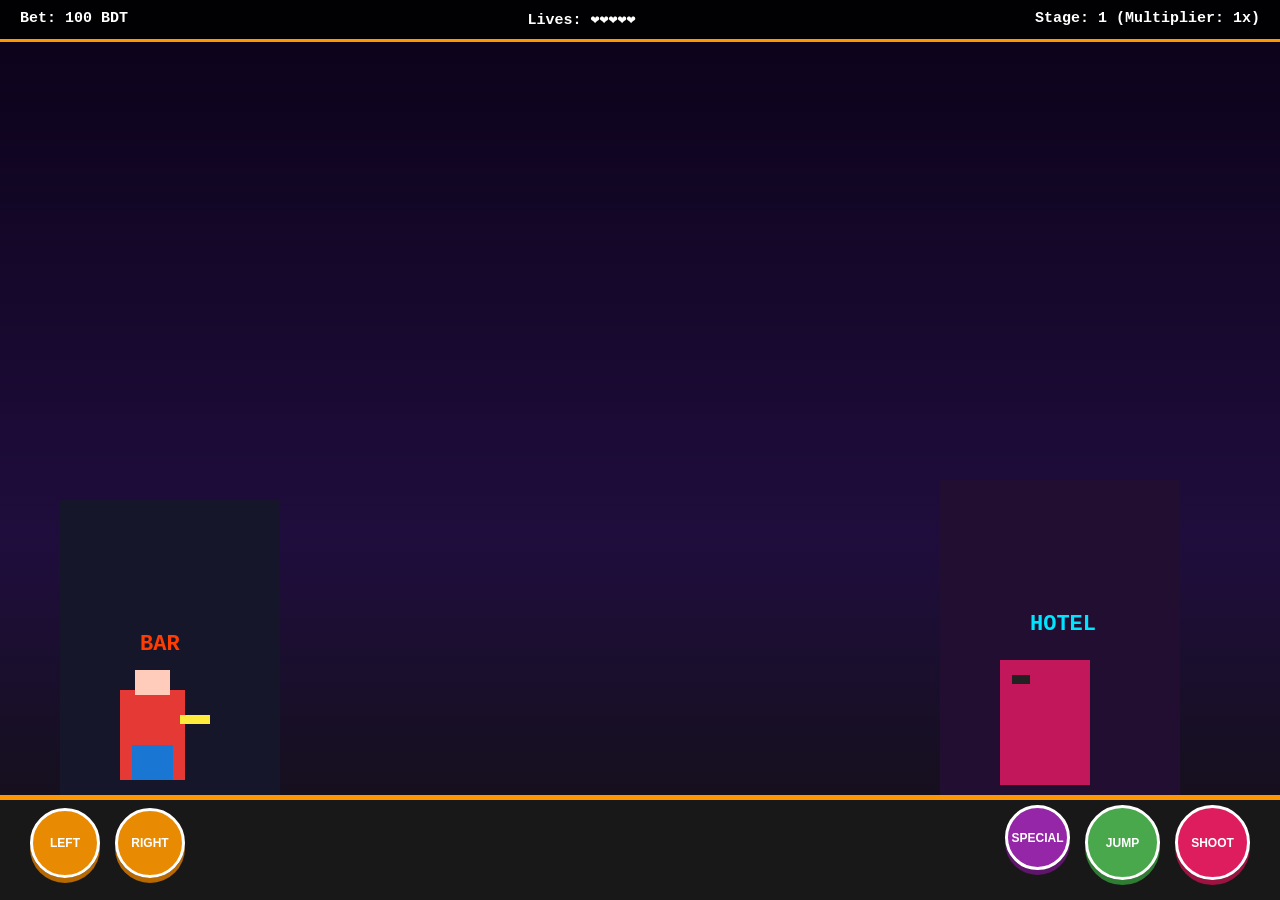
<file: index.html>
<!DOCTYPE html>
<html lang="en">
<head>
    <meta charset="UTF-8">
    <meta name="viewport" content="width=device-width, initial-scale=1.0, maximum-scale=1.0, user-scalable=no">
    <title>BX Mustafa Retro Arcade Game</title>
    <style>
        * { box-sizing: border-box; margin: 0; padding: 0; }
        body { 
            background: #000; 
            color: #fff; 
            font-family: 'Courier New', Courier, monospace; 
            overflow: hidden; 
            touch-action: none;
            width: 100vw;
            height: 100vh;
        }
        #game-container { 
            position: relative; 
            width: 100vw; 
            height: 100vh; 
            background: #050505;
        }
        #hud { 
            position: absolute;
            top: 0; left: 0; width: 100%;
            display: flex; justify-content: space-between; 
            background: rgba(0, 0, 0, 0.9); 
            padding: 10px 20px; 
            font-size: 15px; 
            font-weight: bold; 
            z-index: 10;
            border-bottom: 3px solid #ff9800;
        }
        canvas { 
            display: block; 
            width: 100%; 
            height: 100%; 
        }
        #controls { 
            position: absolute;
            bottom: 20px; left: 0; width: 100%;
            display: flex; justify-content: space-between; 
            align-items: center; padding: 0 30px; 
            z-index: 10;
            pointer-events: none;
        }
        .d-pad, .action-pad { display: flex; gap: 15px; pointer-events: auto; }
        .arcade-btn { 
            width: 70px; height: 70px; 
            background: rgba(255, 152, 0, 0.9); 
            border: 3px solid #fff; border-radius: 50%; 
            color: #fff; font-size: 12px; font-weight: bold; 
            cursor: pointer; display: flex; align-items: center; justify-content: center; 
            box-shadow: 0 5px 0 #b76800;
            text-transform: uppercase;
        }
        .arcade-btn:active { transform: translateY(4px); box-shadow: 0 1px 0 #b76800; }
        .shoot-btn { background: rgba(233, 30, 99, 0.95); box-shadow: 0 5px 0 #9c1341; width: 75px; height: 75px; }
        .jump-btn { background: rgba(76, 175, 80, 0.95); box-shadow: 0 5px 0 #2e7d32; width: 75px; height: 75px; }
        .special-btn { background: rgba(156, 39, 176, 0.95); box-shadow: 0 5px 0 #5e156b; width: 65px; height: 65px; }

        #modal { 
            display: none; position: fixed; top: 0; left: 0; 
            width: 100%; height: 100%; background: rgba(0,0,0,0.92); 
            justify-content: center; align-items: center; z-index: 100; 
        }
        .modal-content { 
            background: #1a1a1a; padding: 35px; 
            border: 4px solid #ff9800; border-radius: 12px; 
            text-align: center; max-width: 400px; 
        }
        .modal-btn { 
            padding: 12px 30px; font-size: 18px; 
            background: #e91e63; border: none; color: white; 
            cursor: pointer; font-weight: bold; border-radius: 6px; margin-top: 20px; 
            box-shadow: 0 4px 0 #9c1341;
        }
        .modal-btn:active { transform: translateY(4px); box-shadow: 0 0 0 #9c1341; }
    </style>
</head>
<body>

    <div id="game-container">
        <div id="hud">
            <div>Bet: <span id="bet-amount">100</span> BDT</div>
            <div>Lives: <span id="lives">❤️❤️❤️❤️❤️</span></div>
            <div>Stage: <span id="stage">1</span> (Multiplier: <span id="multiplier">1x</span>)</div>
        </div>
        <canvas id="gameCanvas"></canvas>

        <div id="controls">
            <div class="d-pad">
                <button class="arcade-btn" ontouchstart="movePlayer('left')" onmousedown="movePlayer('left')" ontouchend="stopPlayer()" onmouseup="stopPlayer()">LEFT</button>
                <button class="arcade-btn" ontouchstart="movePlayer('right')" onmousedown="movePlayer('right')" ontouchend="stopPlayer()" onmouseup="stopPlayer()">RIGHT</button>
            </div>
            <div class="action-pad">
                <button class="arcade-btn special-btn" onclick="specialPower()">SPECIAL</button>
                <button class="arcade-btn jump-btn" onclick="jumpPlayer()">JUMP</button>
                <button class="arcade-btn shoot-btn" onclick="shoot()">SHOOT</button>
            </div>
        </div>
    </div>

    <div id="modal">
        <div class="modal-content">
            <h2 style="color: #e91e63; margin-bottom: 15px;">GAME OVER!</h2>
            <p style="font-size: 15px; line-height: 1.5; margin-bottom: 10px;">Purchase 1 Live for 10 BDT to continue your mission and keep your active bet!</p>
            <button class="modal-btn" onclick="buyLife()">BUY 1 LIFE FOR 10 BDT</button>
        </div>
    </div>

<script>
    const canvas = document.getElementById("gameCanvas");
    const ctx = canvas.getContext("2d");

    function resizeCanvas() {
        canvas.width = window.innerWidth;
        canvas.height = window.innerHeight;
    }
    window.addEventListener('resize', resizeCanvas);
    resizeCanvas();

    let player = { x: 120, y: canvas.height - 230, width: 65, height: 110, vx: 0, speed: 7, isJumping: false };
    let enemy = { x: canvas.width - 280, y: canvas.height - 240, width: 90, height: 125, hp: 5 };
    let bullets = [];
    
    let balance = 1000;
    let bet = 100;
    let lives = 5;
    let currentStage = 1;
    let multiplier = 1;

    function updateHUD() {
        document.getElementById("bet-amount").innerText = bet;
        document.getElementById("lives").innerText = "❤️".repeat(lives > 0 ? lives : 0);
        document.getElementById("stage").innerText = currentStage;
        document.getElementById("multiplier").innerText = multiplier + "x";
    }

    function movePlayer(dir) {
        if (dir === 'left') player.vx = -player.speed;
        if (dir === 'right') player.vx = player.speed;
    }

    function stopPlayer() { player.vx = 0; }

    function jumpPlayer() {
        if (!player.isJumping) {
            player.isJumping = true;
            let jumpCount = 0;
            let jumpInterval = setInterval(() => {
                player.y -= 14;
                jumpCount++;
                if (jumpCount > 12) {
                    clearInterval(jumpInterval);
                    let fallInterval = setInterval(() => {
                        player.y += 14;
                        jumpCount--;
                        if (jumpCount <= 0) {
                            clearInterval(fallInterval);
                            player.isJumping = false;
                        }
                    }, 25);
                }
            }, 25);
        }
    }

    function shoot() {
        bullets.push({ x: player.x + player.width, y: player.y + 40, width: 18, height: 6, speed: 16 });
    }

    function specialPower() {
        enemy.hp -= 3;
        checkEnemyStatus();
    }

    function checkEnemyStatus() {
        if (enemy.hp <= 0) {
            if (currentStage < 5) {
                alert(`Congratulations! Stage ${currentStage} cleared. Multiplier is now ${currentStage + 1}x!`);
                currentStage++;
                multiplier = currentStage;
                enemy.hp = 5 + (currentStage * 3);
                enemy.x = canvas.width - 280;
            } else {
                let winAmount = bet * multiplier;
                balance += winAmount;
                alert(`🎉 Incredible! You defeated the final Dragon Boss and won ${winAmount} BDT!`);
                currentStage = 1;
                multiplier = 1;
                lives = 5;
                enemy.hp = 5;
            }
            updateHUD();
        }
    }

    function playerDies() {
        lives--;
        updateHUD();
        if (lives <= 0) {
            document.getElementById("modal").style.display = "flex";
        }
    }

    function buyLife() {
        if (balance >= 10) {
            balance -= 10;
            lives = 3;
            document.getElementById("modal").style.display = "none";
            updateHUD();
        } else {
            alert("Insufficient balance in wallet!");
        }
    }

    function gameLoop() {
        ctx.clearRect(0, 0, canvas.width, canvas.height);

        // Retro Arcade Background (City Buildings & Neon Signs)
        let bgGrad = ctx.createLinearGradient(0, 0, 0, canvas.height);
        bgGrad.addColorStop(0, "#0b0218");
        bgGrad.addColorStop(0.6, "#1f0d3d");
        bgGrad.addColorStop(1, "#111");
        ctx.fillStyle = bgGrad;
        ctx.fillRect(0, 0, canvas.width, canvas.height);

        // Building 1 (BAR)
        ctx.fillStyle = "#16162b";
        ctx.fillRect(60, canvas.height - 400, 220, 300);
        ctx.fillStyle = "#ff3d00";
        ctx.font = "bold 22px Courier New";
        ctx.fillText("BAR", 140, canvas.height - 250);

        // Building 2 (HOTEL)
        ctx.fillStyle = "#220e30";
        ctx.fillRect(canvas.width - 340, canvas.height - 420, 240, 320);
        ctx.fillStyle = "#00e5ff";
        ctx.fillText("HOTEL", canvas.width - 250, canvas.height - 270);

        // Stage 5 Boss Background Theme
        if (currentStage === 5) {
            ctx.fillStyle = "rgba(106, 27, 154, 0.35)";
            ctx.fillRect(0, 0, canvas.width, canvas.height);
            ctx.fillStyle = "#ff5722";
            ctx.font = "bold 24px Courier New";
            ctx.fillText("⚡ STAGE 5: PURPLE DRAGON BOSS ⚡", canvas.width / 2 - 240, 75);
        }

        // Roadway / Ground
        ctx.fillStyle = "#181818";
        ctx.fillRect(0, canvas.height - 100, canvas.width, 100);
        ctx.fillStyle = "#ff9800";
        ctx.fillRect(0, canvas.height - 105, canvas.width, 5);

        // Player physics update
        player.x += player.vx;
        if (player.x < 15) player.x = 15;
        if (player.x > canvas.width - 80) player.x = canvas.width - 80;

        // Render Detailed Hero Character
        ctx.fillStyle = "#e53935"; // Jacket
        ctx.fillRect(player.x, player.y + 20, player.width, player.height - 20);
        ctx.fillStyle = "#1976d2"; // Jeans
        ctx.fillRect(player.x + 12, player.y + 75, player.width - 24, 35);
        ctx.fillStyle = "#ffccbc"; // Head
        ctx.fillRect(player.x + 15, player.y, 35, 25);
        ctx.fillStyle = "#ffeb3b"; // Gun
        ctx.fillRect(player.x + player.width - 5, player.y + 45, 30, 9);

        // Render Enemy or Dragon Boss
        if (currentStage === 5) {
            ctx.fillStyle = "#6a1b9a"; // Giant Dragon Boss
            ctx.fillRect(enemy.x - 60, enemy.y - 70, enemy.width + 100, enemy.height + 70);
            ctx.fillStyle = "#ffeb3b";
            ctx.fillRect(enemy.x - 10, enemy.y - 25, 25, 12);
        } else {
            ctx.fillStyle = "#c2185b"; // Enemy thug
            ctx.fillRect(enemy.x, enemy.y, enemy.width, enemy.height);
            ctx.fillStyle = "#212121";
            ctx.fillRect(enemy.x + 12, enemy.y + 15, 18, 9);
        }

        // Bullets update & rendering
        for (let i = bullets.length - 1; i >= 0; i--) {
            let b = bullets[i];
            b.x += b.speed;
            ctx.fillStyle = "#ffeb3b";
            ctx.fillRect(b.x, b.y, b.width, b.height);

            if (b.x > enemy.x && b.y > enemy.y - 50 && b.y < enemy.y + enemy.height) {
                bullets.splice(i, 1);
                enemy.hp--;
                checkEnemyStatus();
            } else if (b.x > canvas.width) {
                bullets.splice(i, 1);
            }
        }

        if (Math.random() < 0.002 && lives > 0 && document.getElementById("modal").style.display !== "flex") {
            playerDies();
        }

        requestAnimationFrame(gameLoop);
    }

    updateHUD();
    gameLoop();
</script>

</body>
</html>
</file>
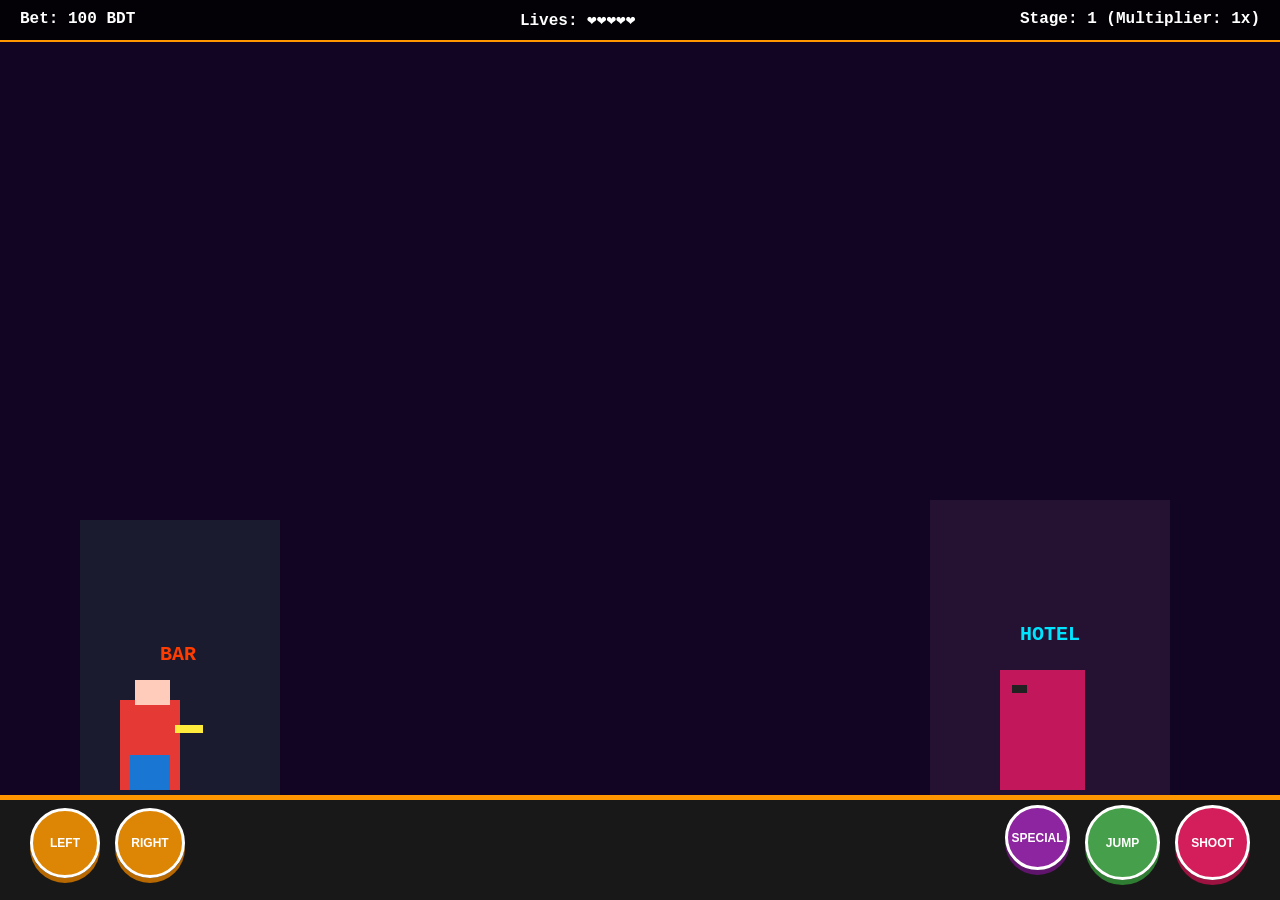
<file: game1.html>
<!DOCTYPE html>
<html lang="en">
<head>
    <meta charset="UTF-8">
    <meta name="viewport" content="width=device-width, initial-scale=1.0, maximum-scale=1.0, user-scalable=no">
    <title>BX Mustafa Arcade Game</title>
    <style>
        * { box-sizing: border-box; margin: 0; padding: 0; }
        body { 
            background: #000; 
            color: #fff; 
            font-family: 'Courier New', Courier, monospace; 
            overflow: hidden; 
            touch-action: none;
            width: 100vw;
            height: 100vh;
        }
        #game-container { 
            position: relative; 
            width: 100vw; 
            height: 100vh; 
            background: #111;
        }
        #hud { 
            position: absolute;
            top: 0; left: 0; width: 100%;
            display: flex; justify-content: space-between; 
            background: rgba(0, 0, 0, 0.85); 
            padding: 10px 20px; 
            font-size: 16px; 
            font-weight: bold; 
            z-index: 10;
            border-bottom: 2px solid #ff9800;
        }
        canvas { 
            display: block; 
            width: 100%; 
            height: 100%; 
            background: #120524;
        }
        #controls { 
            position: absolute;
            bottom: 20px; left: 0; width: 100%;
            display: flex; justify-content: space-between; 
            align-items: center; padding: 0 30px; 
            z-index: 10;
            pointer-events: none;
        }
        .d-pad, .action-pad { display: flex; gap: 15px; pointer-events: auto; }
        .arcade-btn { 
            width: 70px; height: 70px; 
            background: rgba(255, 152, 0, 0.85); 
            border: 3px solid #fff; border-radius: 50%; 
            color: #fff; font-size: 12px; font-weight: bold; 
            cursor: pointer; display: flex; align-items: center; justify-content: center; 
            box-shadow: 0 5px 0 #b76800;
            text-transform: uppercase;
        }
        .arcade-btn:active { transform: translateY(4px); box-shadow: 0 1px 0 #b76800; }
        .shoot-btn { background: rgba(233, 30, 99, 0.9); box-shadow: 0 5px 0 #9c1341; width: 75px; height: 75px; }
        .jump-btn { background: rgba(76, 175, 80, 0.9); box-shadow: 0 5px 0 #2e7d32; width: 75px; height: 75px; }
        .special-btn { background: rgba(156, 39, 176, 0.9); box-shadow: 0 5px 0 #5e156b; width: 65px; height: 65px; }

        #modal { 
            display: none; position: fixed; top: 0; left: 0; 
            width: 100%; height: 100%; background: rgba(0,0,0,0.9); 
            justify-content: center; align-items: center; z-index: 100; 
        }
        .modal-content { 
            background: #1a1a1a; padding: 35px; 
            border: 4px solid #ff9800; border-radius: 12px; 
            text-align: center; max-width: 400px; 
        }
        .modal-btn { 
            padding: 12px 30px; font-size: 18px; 
            background: #e91e63; border: none; color: white; 
            cursor: pointer; font-weight: bold; border-radius: 6px; margin-top: 20px; 
            box-shadow: 0 4px 0 #9c1341;
        }
        .modal-btn:active { transform: translateY(4px); box-shadow: 0 0 0 #9c1341; }
    </style>
</head>
<body>

    <div id="game-container">
        <div id="hud">
            <div>Bet: <span id="bet-amount">100</span> BDT</div>
            <div>Lives: <span id="lives">❤️❤️❤️❤️❤️</span></div>
            <div>Stage: <span id="stage">1</span> (Multiplier: <span id="multiplier">1x</span>)</div>
        </div>
        <canvas id="gameCanvas"></canvas>

        <div id="controls">
            <div class="d-pad">
                <button class="arcade-btn" ontouchstart="movePlayer('left')" onmousedown="movePlayer('left')" ontouchend="stopPlayer()" onmouseup="stopPlayer()">LEFT</button>
                <button class="arcade-btn" ontouchstart="movePlayer('right')" onmousedown="movePlayer('right')" ontouchend="stopPlayer()" onmouseup="stopPlayer()">RIGHT</button>
            </div>
            <div class="action-pad">
                <button class="arcade-btn special-btn" onclick="specialPower()">SPECIAL</button>
                <button class="arcade-btn jump-btn" onclick="jumpPlayer()">JUMP</button>
                <button class="arcade-btn shoot-btn" onclick="shoot()">SHOOT</button>
            </div>
        </div>
    </div>

    <div id="modal">
        <div class="modal-content">
            <h2 style="color: #e91e63; margin-bottom: 15px;">GAME OVER!</h2>
            <p style="font-size: 15px; line-height: 1.5; margin-bottom: 10px;">Purchase 1 Live for 10 BDT to continue your mission and keep your active bet!</p>
            <button class="modal-btn" onclick="buyLife()">BUY 1 LIFE FOR 10 BDT</button>
        </div>
    </div>

<script>
    const canvas = document.getElementById("gameCanvas");
    const ctx = canvas.getContext("2d");

    function resizeCanvas() {
        canvas.width = window.innerWidth;
        canvas.height = window.innerHeight;
    }
    window.addEventListener('resize', resizeCanvas);
    resizeCanvas();

    let player = { x: 120, y: canvas.height - 220, width: 60, height: 110, vx: 0, speed: 7, isJumping: false };
    let enemy = { x: canvas.width - 280, y: canvas.height - 230, width: 85, height: 120, hp: 5 };
    let bullets = [];
    
    let balance = 1000;
    let bet = 100;
    let lives = 5;
    let currentStage = 1;
    let multiplier = 1;

    function updateHUD() {
        document.getElementById("bet-amount").innerText = bet;
        document.getElementById("lives").innerText = "❤️".repeat(lives > 0 ? lives : 0);
        document.getElementById("stage").innerText = currentStage;
        document.getElementById("multiplier").innerText = multiplier + "x";
    }

    function movePlayer(dir) {
        if (dir === 'left') player.vx = -player.speed;
        if (dir === 'right') player.vx = player.speed;
    }

    function stopPlayer() {
        player.vx = 0;
    }

    function jumpPlayer() {
        if (!player.isJumping) {
            player.isJumping = true;
            let jumpCount = 0;
            let jumpInterval = setInterval(() => {
                player.y -= 14;
                jumpCount++;
                if (jumpCount > 12) {
                    clearInterval(jumpInterval);
                    let fallInterval = setInterval(() => {
                        player.y += 14;
                        jumpCount--;
                        if (jumpCount <= 0) {
                            clearInterval(fallInterval);
                            player.isJumping = false;
                        }
                    }, 25);
                }
            }, 25);
        }
    }

    function shoot() {
        bullets.push({ x: player.x + player.width, y: player.y + 40, width: 18, height: 6, speed: 16 });
    }

    function specialPower() {
        enemy.hp -= 3;
        checkEnemyStatus();
    }

    function checkEnemyStatus() {
        if (enemy.hp <= 0) {
            if (currentStage < 5) {
                alert(`Congratulations! Stage ${currentStage} cleared. Multiplier is now ${currentStage + 1}x!`);
                currentStage++;
                multiplier = currentStage;
                enemy.hp = 5 + (currentStage * 3);
                enemy.x = canvas.width - 280;
            } else {
                let winAmount = bet * multiplier;
                balance += winAmount;
                alert(`🎉 Incredible! You defeated the final Dragon Boss and won ${winAmount} BDT!`);
                currentStage = 1;
                multiplier = 1;
                lives = 5;
                enemy.hp = 5;
            }
            updateHUD();
        }
    }

    function playerDies() {
        lives--;
        updateHUD();
        if (lives <= 0) {
            document.getElementById("modal").style.display = "flex";
        }
    }

    function buyLife() {
        if (balance >= 10) {
            balance -= 10;
            lives = 3;
            document.getElementById("modal").style.display = "none";
            updateHUD();
        } else {
            alert("Insufficient balance in wallet!");
        }
    }

    function gameLoop() {
        ctx.clearRect(0, 0, canvas.width, canvas.height);

        ctx.fillStyle = "#1b1b2f";
        ctx.fillRect(80, canvas.height - 380, 200, 280);
        ctx.fillStyle = "#ff3d00";
        ctx.font = "bold 20px Courier New";
        ctx.fillText("BAR", 160, canvas.height - 240);

        ctx.fillStyle = "#251233";
        ctx.fillRect(canvas.width - 350, canvas.height - 400, 240, 300);
        ctx.fillStyle = "#00e5ff";
        ctx.fillText("HOTEL", canvas.width - 260, canvas.height - 260);

        if (currentStage === 5) {
            ctx.fillStyle = "rgba(123, 31, 162, 0.3)";
            ctx.fillRect(0, 0, canvas.width, canvas.height);
            ctx.fillStyle = "#ff5722";
            ctx.font = "bold 22px Courier New";
            ctx.fillText("⚡ FINAL STAGE: PURPLE DRAGON BOSS ⚡", canvas.width / 2 - 220, 80);
        }

        ctx.fillStyle = "#181818";
        ctx.fillRect(0, canvas.height - 100, canvas.width, 100);
        ctx.fillStyle = "#ff9800";
        ctx.fillRect(0, canvas.height - 105, canvas.width, 5);

        player.x += player.vx;
        if (player.x < 15) player.x = 15;
        if (player.x > canvas.width - 80) player.x = canvas.width - 80;

        ctx.fillStyle = "#e53935";
        ctx.fillRect(player.x, player.y + 20, player.width, player.height - 20);
        ctx.fillStyle = "#1976d2";
        ctx.fillRect(player.x + 10, player.y + 75, player.width - 20, 35);
        ctx.fillStyle = "#ffccbc";
        ctx.fillRect(player.x + 15, player.y, 35, 25);
        ctx.fillStyle = "#ffeb3b";
        ctx.fillRect(player.x + player.width - 5, player.y + 45, 28, 8);

        if (currentStage === 5) {
            ctx.fillStyle = "#6a1b9a";
            ctx.fillRect(enemy.x - 50, enemy.y - 60, enemy.width + 80, enemy.height + 60);
            ctx.fillStyle = "#ffeb3b";
            ctx.fillRect(enemy.x - 10, enemy.y - 20, 20, 10);
        } else {
            ctx.fillStyle = "#c2185b";
            ctx.fillRect(enemy.x, enemy.y, enemy.width, enemy.height);
            ctx.fillStyle = "#212121";
            ctx.fillRect(enemy.x + 12, enemy.y + 15, 15, 8);
        }

        for (let i = bullets.length - 1; i >= 0; i--) {
            let b = bullets[i];
            b.x += b.speed;
            ctx.fillStyle = "#ffeb3b";
            ctx.fillRect(b.x, b.y, b.width, b.height);

            if (b.x > enemy.x && b.y > enemy.y - 50 && b.y < enemy.y + enemy.height) {
                bullets.splice(i, 1);
                enemy.hp--;
                checkEnemyStatus();
            } else if (b.x > canvas.width) {
                bullets.splice(i, 1);
            }
        }

        if (Math.random() < 0.002 && lives > 0 && document.getElementById("modal").style.display !== "flex") {
            playerDies();
        }

        requestAnimationFrame(gameLoop);
    }

    updateHUD();
    gameLoop();
</script>

</body>
</html>
</file>
